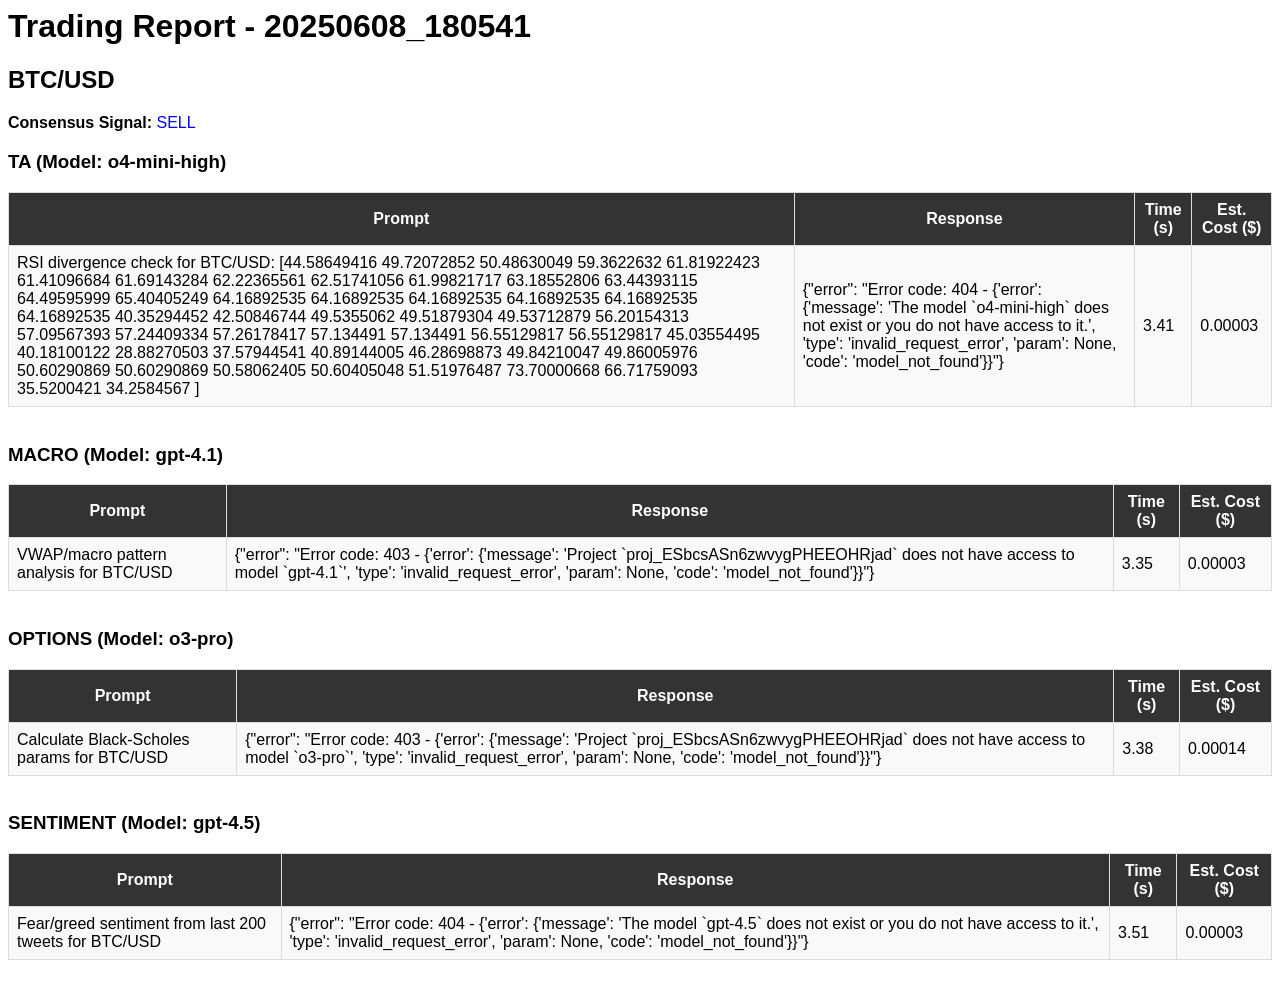
<file: trader99/report_20250608_180541.html>
<html><head><title>Trading Bot Report</title>
<style>body{font-family:sans-serif;}table{width:100%;border-collapse:collapse;}th,td{padding:8px;border:1px solid #ddd;}th{background:#333;color:#fff;}tr:nth-child(even){background:#f9f9f9}</style>
</head><body>
<h1>Trading Report - 20250608_180541</h1>
<h2>BTC/USD</h2>
<p><strong>Consensus Signal:</strong> <span style='color:blue'>SELL</span></p>
<h3>TA (Model: o4-mini-high)</h3>
<table>
<tr><th>Prompt</th><th>Response</th><th>Time (s)</th><th>Est. Cost ($)</th></tr>
<tr><td>RSI divergence check for BTC/USD: [44.58649416 49.72072852 50.48630049 59.3622632  61.81922423 61.41096684
 61.69143284 62.22365561 62.51741056 61.99821717 63.18552806 63.44393115
 64.49595999 65.40405249 64.16892535 64.16892535 64.16892535 64.16892535
 64.16892535 64.16892535 40.35294452 42.50846744 49.5355062  49.51879304
 49.53712879 56.20154313 57.09567393 57.24409334 57.26178417 57.134491
 57.134491   56.55129817 56.55129817 45.03554495 40.18100122 28.88270503
 37.57944541 40.89144005 46.28698873 49.84210047 49.86005976 50.60290869
 50.60290869 50.58062405 50.60405048 51.51976487 73.70000668 66.71759093
 35.5200421  34.2584567 ]</td><td>{"error": "Error code: 404 - {'error': {'message': 'The model `o4-mini-high` does not exist or you do not have access to it.', 'type': 'invalid_request_error', 'param': None, 'code': 'model_not_found'}}"}</td><td>3.41</td><td>0.00003</td></tr>
</table><br>
<h3>MACRO (Model: gpt-4.1)</h3>
<table>
<tr><th>Prompt</th><th>Response</th><th>Time (s)</th><th>Est. Cost ($)</th></tr>
<tr><td>VWAP/macro pattern analysis for BTC/USD</td><td>{"error": "Error code: 403 - {'error': {'message': 'Project `proj_ESbcsASn6zwvygPHEEOHRjad` does not have access to model `gpt-4.1`', 'type': 'invalid_request_error', 'param': None, 'code': 'model_not_found'}}"}</td><td>3.35</td><td>0.00003</td></tr>
</table><br>
<h3>OPTIONS (Model: o3-pro)</h3>
<table>
<tr><th>Prompt</th><th>Response</th><th>Time (s)</th><th>Est. Cost ($)</th></tr>
<tr><td>Calculate Black‑Scholes params for BTC/USD</td><td>{"error": "Error code: 403 - {'error': {'message': 'Project `proj_ESbcsASn6zwvygPHEEOHRjad` does not have access to model `o3-pro`', 'type': 'invalid_request_error', 'param': None, 'code': 'model_not_found'}}"}</td><td>3.38</td><td>0.00014</td></tr>
</table><br>
<h3>SENTIMENT (Model: gpt-4.5)</h3>
<table>
<tr><th>Prompt</th><th>Response</th><th>Time (s)</th><th>Est. Cost ($)</th></tr>
<tr><td>Fear/greed sentiment from last 200 tweets for BTC/USD</td><td>{"error": "Error code: 404 - {'error': {'message': 'The model `gpt-4.5` does not exist or you do not have access to it.', 'type': 'invalid_request_error', 'param': None, 'code': 'model_not_found'}}"}</td><td>3.51</td><td>0.00003</td></tr>
</table><br>
</body></html>
</file>
